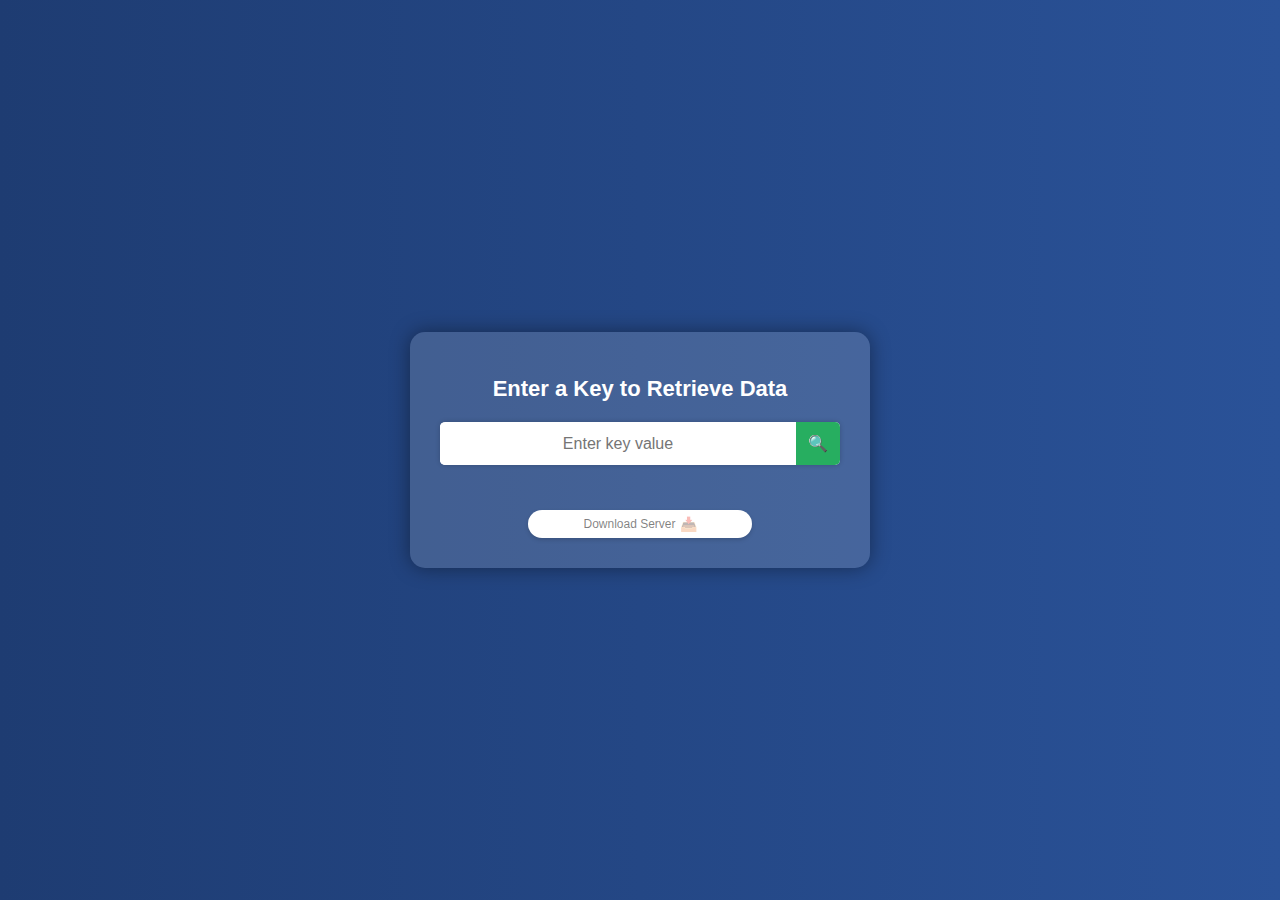
<file: index.html>
<!DOCTYPE html>
<html lang="en">
<head>
    <meta charset="UTF-8">
    <meta name="viewport" content="width=device-width, initial-scale=1.0">
    <title>Key Lookup</title>
    <link rel="stylesheet" href="styles.css">
</head>
<body>
    <div class="container" id="mainContainer">
        <h1>Enter a Key to Retrieve Data</h1>
        <div class="input-container">
            <input type="text" id="keyInput" placeholder="Enter key value">
            <button id="submitBtn">🔍</button>
        </div>
        <div class="loader" id="loader"></div>
        <div id="result"></div>
        
        <!-- Corrected Download Button -->
        <div class="download-container">
            <a id="downloadBtn" href="download.html">
                Download Server <span class="download-icon">📥</span>
            </a>
            
        </div>
    </div>

    <script src="script.js"></script>
</body>
</html>
</file>
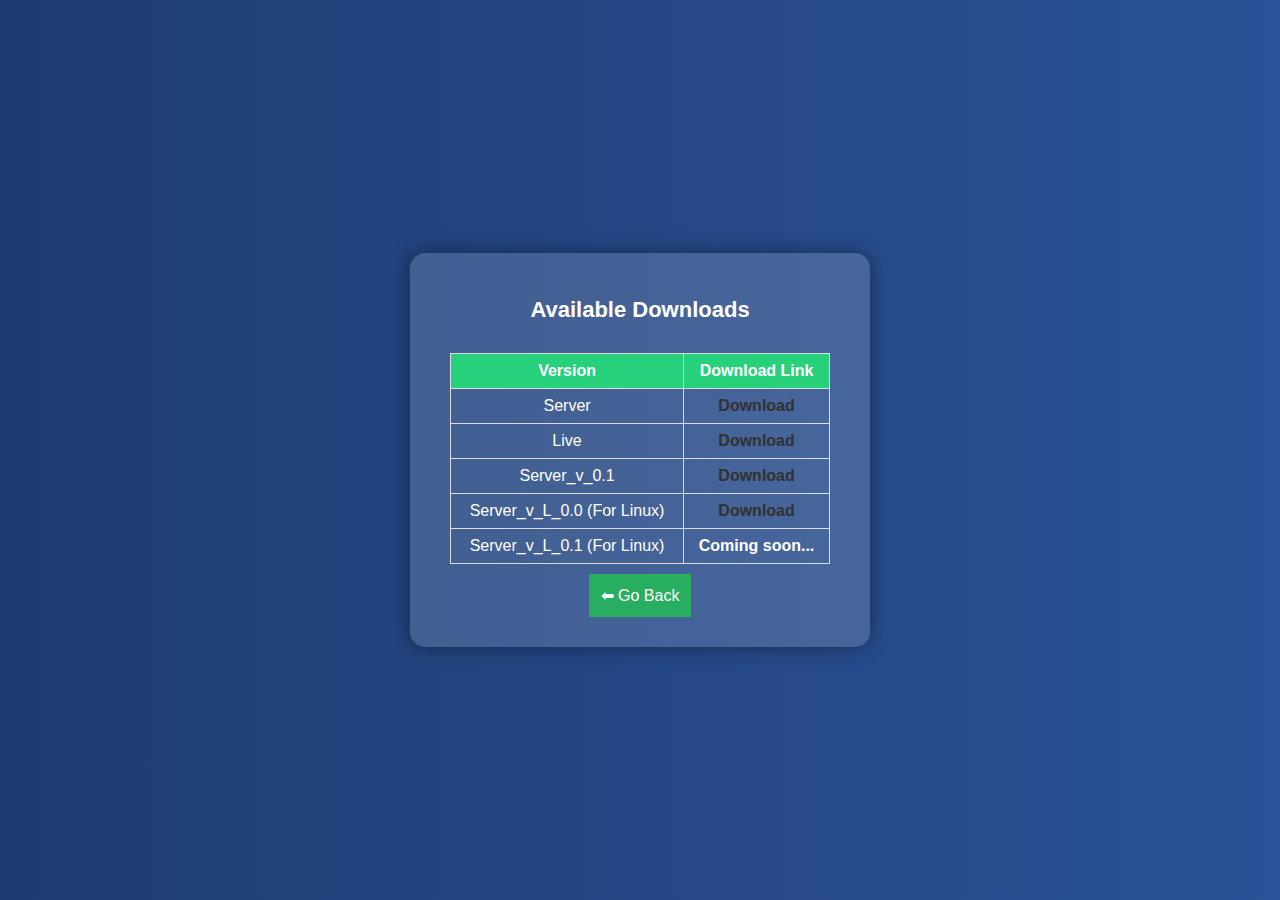
<file: download.html>
<!DOCTYPE html>
<html lang="en">
<head>
    <meta charset="UTF-8">
    <meta name="viewport" content="width=device-width, initial-scale=1.0">
    <title>Download Server Versions</title>
    <link rel="stylesheet" href="styles.css">
    
    <style>
        /* Styling for "Coming soon..." link */
        .coming-soon {
            color: inherit; /* Keeps the same color as the "Download" links */
            text-decoration: none; /* Removes underline */
            cursor: pointer; /* Changes cursor to pointer to indicate clickability */
        }
    </style>
</head>
<body>
    <div class="container">
        <h1>Available Downloads</h1>
        
        <div class="table-container">
            <table>
                <thead>
                    <tr>
                        <th>Version</th>
                        <th>Download Link</th>
                    </tr>
                </thead>
                <tbody>
                    <!-- Normal Download Links -->
                    <tr>
                        <td>Server</td>
                        <td><a href="downloads/Server.exe" download>Download</a></td>
                    </tr>
                    <tr>
                        <td>Live</td>
                        <td><a href="downloads/Live.exe" download>Download</a></td>
                    </tr>
                    <tr>
                        <td>Server_v_0.1</td>
                        <td><a href="downloads/Server_0.1.exe" download>Download</a></td>
                    </tr>
                     <tr>
                        <td>Server_v_L_0.0 (For Linux)</td>
                        <td><a href="downloads/server.out" download>Download</a></td>
                    </tr>

                    <!-- Latest Version with "Coming soon..." -->
                    <tr>
                        <td>Server_v_L_0.1 (For Linux)</td>
                        <td id="latest-download">
                            <a id="countdown" class="coming-soon" onclick="startCountdown()">Coming soon...</a>
                        </td>
                    </tr>
                </tbody>
            </table>
        </div>

        <!-- Back Button -->
        <button id="backBtn">⬅ Go Back</button>
    </div>

    <script>
        document.addEventListener("DOMContentLoaded", function () {
            let backBtn = document.getElementById("backBtn");

            // Redirect to index.html when "Go Back" is clicked
            if (backBtn) {
                backBtn.addEventListener("click", function() {
                    window.location.href = "index.html";
                });
            }
        });

        /**
         * Starts the countdown timer when "Coming soon..." is clicked
         */
        function startCountdown() {
            const releaseDate = new Date("february 11, 2028 00:00:00").getTime(); // Release date
            const countdownElement = document.getElementById("countdown");
            const latestDownloadElement = document.getElementById("latest-download");

            if (!countdownElement || !latestDownloadElement) return; // Prevents errors if elements are missing

            let interval = setInterval(function () {
                const now = new Date().getTime();
                const timeLeft = releaseDate - now;

                if (timeLeft > 0) {
                    // Convert time difference into days, hours, minutes, and seconds
                    const days = Math.floor(timeLeft / (1000 * 60 * 60 * 24));
                    const hours = Math.floor((timeLeft % (1000 * 60 * 60 * 24)) / (1000 * 60 * 60));
                    const minutes = Math.floor((timeLeft % (1000 * 60 * 60)) / (1000 * 60));
                    const seconds = Math.floor((timeLeft % (1000 * 60)) / 1000);
                    
                    // Update "Coming soon..." text to show countdown
                    countdownElement.innerHTML = `Available in ${days}d ${hours}h ${minutes}m ${seconds}s`;
                } else {
                    // Once the countdown reaches 0, replace text with a real download link
                    clearInterval(interval);
                    latestDownloadElement.innerHTML = `<a href="downloads/server_v_0.2.exe" download>Download</a>`;
                }
            }, 1000); // Update every second
        }
    </script>
</body>
</html>
</file>
<file: styles.css>
body {
    font-family: 'Arial', sans-serif;
    text-align: center;
    background: linear-gradient(to right, #1e3c72, #2a5298);
    color: white;
    margin: 0;
    height: 100vh;
    display: flex;
    flex-direction: column;
    justify-content: center;
    align-items: center;
}

.container {
    background: rgba(255, 255, 255, 0.15);
    padding: 30px;
    border-radius: 15px;
    box-shadow: 0px 0px 20px rgba(0, 0, 0, 0.4);
    width: 400px;
    text-align: center;
}

h1 {
    font-size: 22px;
    margin-bottom: 20px;
}

.input-container {
    display: flex;
    align-items: center;
    background: white;
    border-radius: 5px;
    overflow: hidden;
    box-shadow: 0px 0px 5px rgba(0, 0, 0, 0.2);
}

input {
    padding: 12px;
    font-size: 16px;
    border: none;
    flex: 1;
    outline: none;
    text-align: center;
}

button {
    padding: 12px;
    font-size: 16px;
    background-color: #27ae60;
    color: white;
    border: none;
    cursor: pointer;
    transition: 0.3s;
}

button:hover {
    background-color: #2ecc71;
}

#result {
    margin-top: 15px;
    font-size: 16px;
    font-weight: bold;
    color: white;
    min-height: 20px;
}

.loader {
    display: none;
    border: 4px solid rgba(255, 255, 255, 0.3);
    border-radius: 50%;
    border-top: 4px solid #ffffff;
    width: 30px;
    height: 30px;
    animation: spin 1s linear infinite;
    margin: 10px auto;
}

@keyframes spin {
    0% { transform: rotate(0deg); }
    100% { transform: rotate(360deg); }
}

.error-animation {
    animation: shake 0.3s ease-in-out;
}

@keyframes shake {
    0%, 100% { transform: translateX(0); }
    25% { transform: translateX(-5px); }
    50% { transform: translateX(5px); }
    75% { transform: translateX(-5px); }
}

/* Table Styling */
.table-container {
    overflow-x: auto;
    max-width: 100%;
    padding: 10px;
}

table {
    width: 100%;
    border-collapse: collapse;
}

th, td {
    padding: 8px;
    text-align: center;
    border: 1px solid #ddd;
}

th {
    background-color: rgb(39, 208, 123);
}

/* Centering the Download Button */
.download-container {
    display: flex;
    justify-content: center;
    align-items: center;
    width: 100%;
    margin-top: 10px;
}

/* Styled Download Button (Smaller) */
#downloadBtn {
    background-color: white; /* Matches input field */
    padding: 6px 12px; /* Reduced size */
    font-size: 12px; /* Smaller text */
    font-weight: normal;
    color: rgba(0, 0, 0, 0.5); /* Matches input placeholder */
    border: none;
    border-radius: 50px; /* Curved like input */
    cursor: pointer;
    display: flex;
    align-items: center;
    justify-content: center;
    gap: 4px; /* Space between text and icon */
    box-shadow: 0px 2px 4px rgba(0, 0, 0, 0.15);
    width: 100%;
    max-width: 200px; /* Smaller width */
    text-decoration: none; /* Removes underline from link */
    transition: all 0.3s ease-in-out;
}

/* Hover Effect */
#downloadBtn:hover {
    background-color: #f8f8f8;
    transform: scale(1.02);
}

/* Active Click Effect */
#downloadBtn:active {
    transform: scale(0.98);
}

/* Download Icon */
.download-icon {
    font-size: 14px; /* Slightly smaller icon */
    opacity: 0.7;
}

/* Change download links to black */
a {
    color: rgb(50, 49, 49);
    text-decoration: none; /* Removes underline */
    font-weight: bold;
}

/* Change link color when hovered */
a:hover {
    color: gray;
}
</file>
